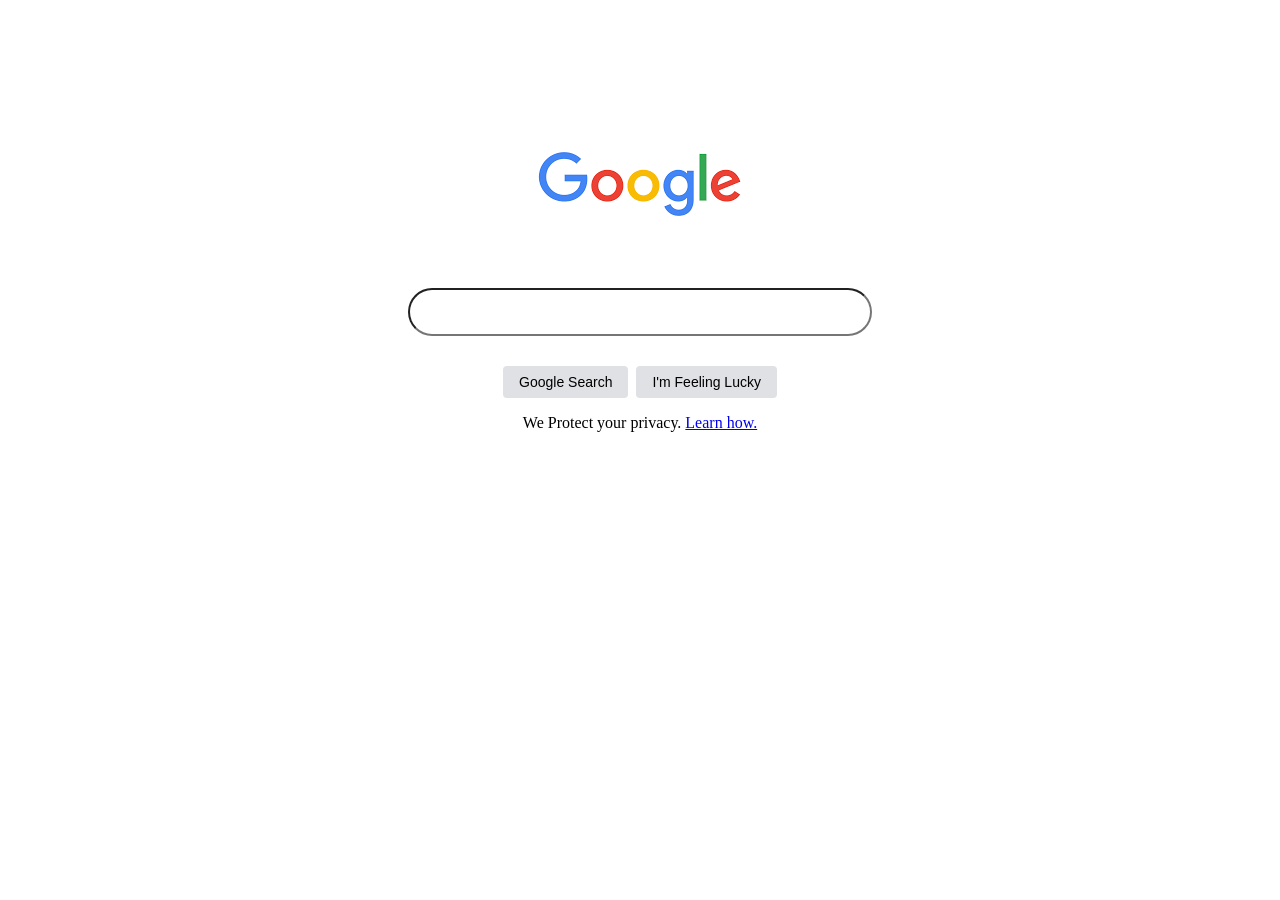
<file: index.html>
<!DOCTYPE html>
<html>
    <head>
        <link rel="stylesheet" href="styles.css">
        <title>Google.com</title>
    </head>
    <body>
        <div class="main">
        <img class="logo-img" src="google.png"> <input class="search-input" type="text">
        <div class="btn-wrapper"><button class="btn">Google Search</button>
            <button class="btn">I'm Feeling Lucky</button></div></div>
        <p>We Protect your privacy. <a href="blog.html">Learn how.</a></p>
    </body>
</html>
</file>
<file: styles.css>
.main{
    margin-top: 100px;
    text-align: center;
}
.logo-img{
    display: block;
    width:300px;
    margin-bottom: 20px;
    margin-left: auto;
    margin-right: auto;
}
.search-input{
    display: block;
    width:400px;
    margin-left: auto;
    margin-right: auto;
    line-height: 24px;
    border-radius: 24px;
    background: white;
    padding-top: 10px;
    padding-bottom:  10px;
    padding-left:30px;
    padding-right:  30px;

}
.btn-wrapper{
    display: flex;
    justify-content: center;
}
.btn{
    margin-left: 4px;
    margin-right:4px;
    margin-top: 30px;
    border:none;
    background: #dfe1e5;
    padding-top: 8px;
    padding-left: 16px;
    padding-right: 16px;
    padding-bottom: 8px;
    border-radius: 4px;
    font-size: 14px;
}
p{
    text-align: center;
}
</file>
